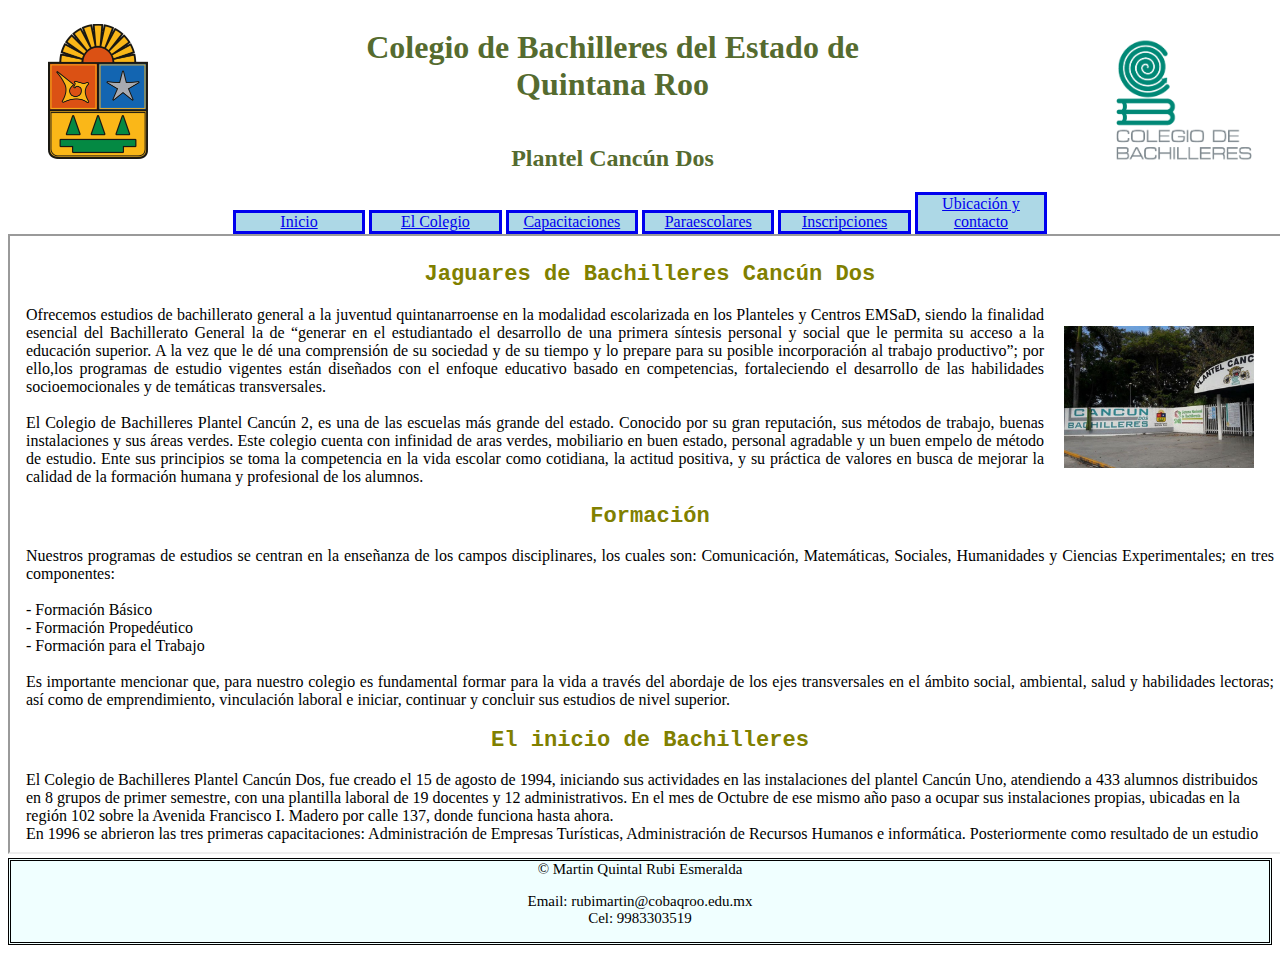
<file: index.html>
<!DOCTYPE html>
<html lang="es">
    <head>
    <title>Bachilleres Cancún Dos</title>
    <meta charset="utf-8">
    <link rel="icon" type="text/css" href="Imagenes/bachocancundos.PNG">  
    <link rel="stylesheet" href="Estilos/Index.css">
    </head>
    <body>
        <header>
            <figure id="logo1">
                <img src="Imagenes/QROOlogo.png" alt="Quintana Roo" width="100">
            </figure>
            <div id="titulotexto">
                <h1 id="titulo1">Colegio de Bachilleres del Estado de Quintana Roo</h1>
                <h2 id="titulo2">Plantel Cancún Dos</h2>
            </div>
            <figure id="logo2">
                   <img src="Imagenes/bachologo.png" alt="Bachilleres" width="170">
            </figure>
        </header>
        <nav id="barranav">
                <a class="menu" href="inicio.html" target="marco">Inicio</a>
                <a class="menu" href="elcolegio.html" target="marco">El Colegio</a>
                <a class="menu" href="capacitaciones.html" target="marco">Capacitaciones</a>
                <a class="menu" href="paraescolares.html" target="marco">Paraescolares</a>
                <a class="menu" href="inscripciones.html" target="marco">Inscripciones</a>
                <a class="menu" href="contacto.html" target="marco">Ubicación y contacto</a>
        </nav>
        <main>
            <iframe src="inicio.html" id="marco" name="marco"></iframe>
        </main>
     <footer id="pie">
        &copy; Martin Quintal Rubi Esmeralda
         <p>
             Email: rubimartin@cobaqroo.edu.mx <br>
             Cel: 9983303519
        </p>
    </footer>
</html>
</file>
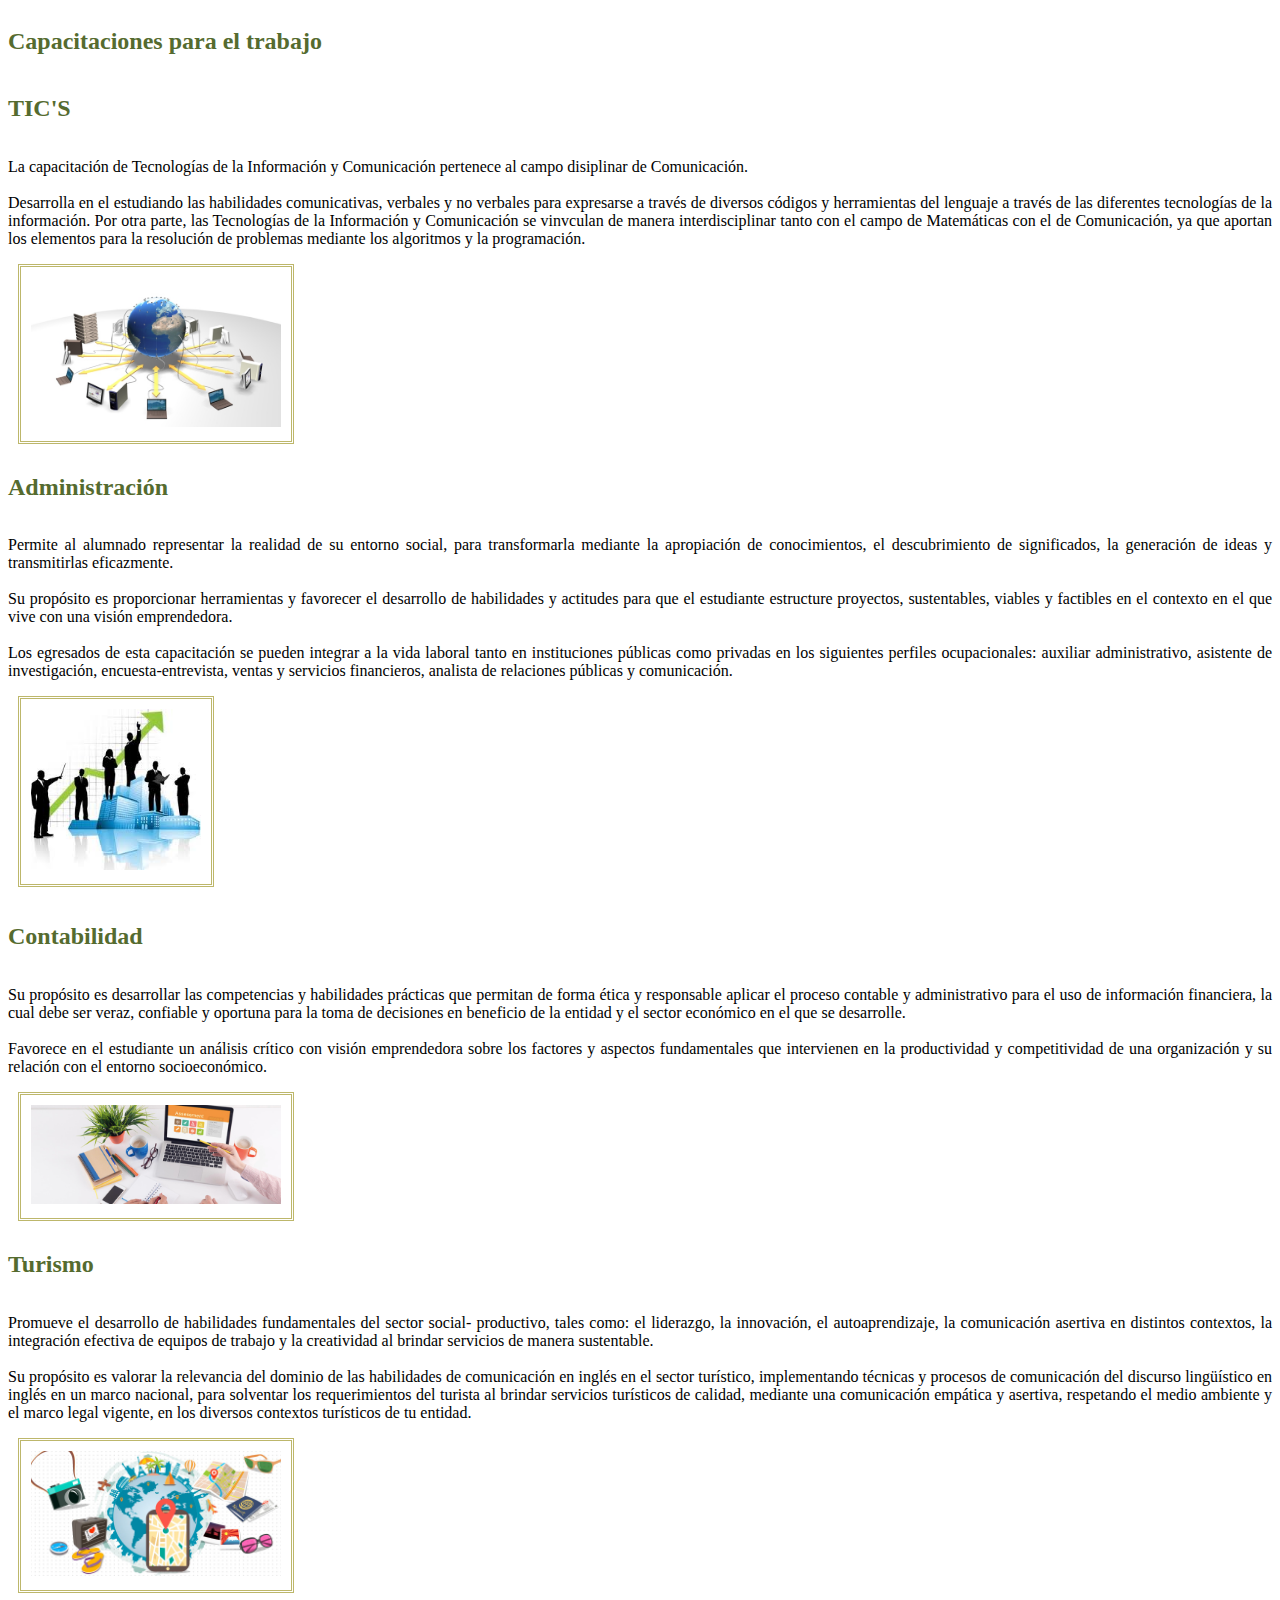
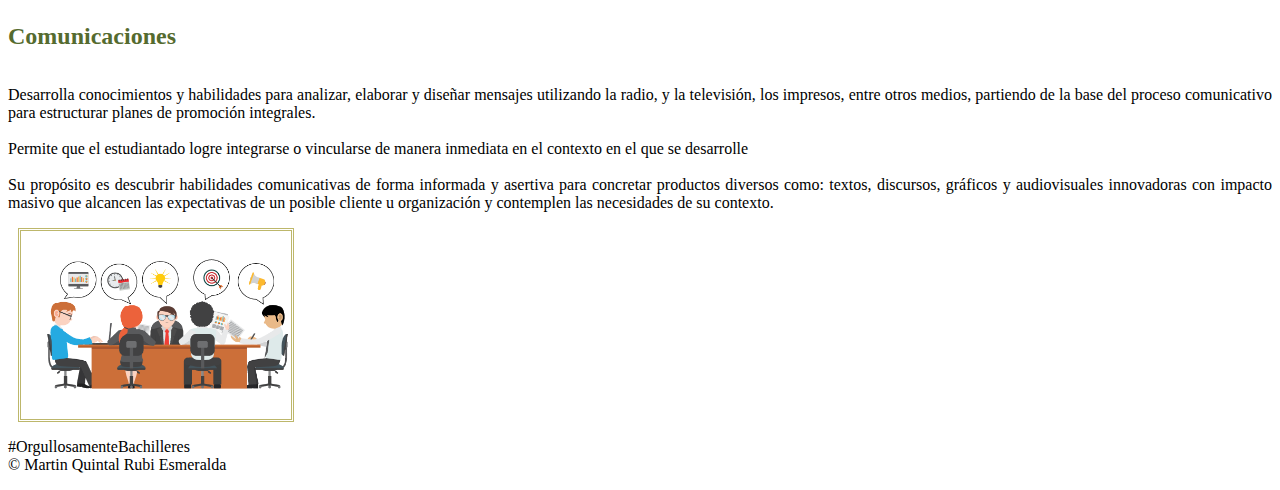
<file: capacitaciones.html>
<!DOCTYPE html>
<html lang="es">
    <head>
        <meta charset="utf-8">
        <link rel="stylesheet" href="Estilos/Capacitaciones.css">
    </head>
    <body>
        <header>
            <h2 id="titulo1">Capacitaciones para el trabajo</h2>
            <h2 id="titulo2">TIC'S</h2>
            <p id="parrafo1">
                La capacitación de Tecnologías de la Información y Comunicación pertenece al campo disiplinar de Comunicación. <br>
                <br>
                Desarrolla en el estudiando las habilidades comunicativas, verbales y no verbales para expresarse a través de diversos códigos y herramientas del lenguaje a través de las diferentes tecnologías de la información. Por otra parte, las Tecnologías de la Información y Comunicación se vinvculan de manera interdisciplinar tanto con el campo de Matemáticas con el de Comunicación, ya que aportan los elementos para la resolución de problemas mediante los algoritmos y la programación.
            </p>
            <figure id="img1">
                   <img src="Imagenes/TICS.jpg" alt="Capacitación en TIC'S" width="250">
            </figure>
            <h2 id="titulo3">Administración</h2>
            <p id="parrafo2">
                Permite al alumnado representar la realidad de su entorno social, para transformarla mediante la apropiación de conocimientos, el descubrimiento de significados, la generación de ideas y transmitirlas eficazmente.<br>
                <br>
                Su propósito es proporcionar herramientas y favorecer el desarrollo de habilidades y actitudes para que el estudiante estructure proyectos, sustentables, viables y factibles en el contexto en el que vive con una visión emprendedora.<br>
               <br> 
                Los egresados de esta capacitación se pueden integrar a la vida laboral tanto en instituciones públicas como privadas en los siguientes perfiles ocupacionales: auxiliar administrativo, asistente de investigación, encuesta-entrevista, ventas y servicios financieros, analista de relaciones públicas  y comunicación.
              <figure id="img2">
                   <img src="Imagenes/admin.jpg" alt="Capacitación en Admin" width="170">
            </figure>
            </p>
            <h2 id="titulo4">Contabilidad</h2>
            <p id="parrafo3">
                Su propósito es desarrollar las competencias y habilidades prácticas que permitan de forma ética y responsable aplicar el proceso contable y administrativo para el uso de información financiera, la cual debe ser veraz, confiable y oportuna para la toma de decisiones en beneficio de la entidad y el sector económico en el que se desarrolle.<br>
                <br>
                Favorece en el estudiante un análisis crítico con visión emprendedora sobre los factores y aspectos fundamentales que intervienen en la productividad y competitividad de una organización y su relación con el entorno socioeconómico.
            </p>
            <figure id="img3">
                   <img src="Imagenes/conta.jpg" alt="Capacitación en Conta" width="250">
            </figure>
             <h2 id="titulo5">Turismo</h2>
            <p id="parrafo3">
                Promueve el desarrollo de habilidades fundamentales del sector social- productivo, tales como: el liderazgo, la innovación, el autoaprendizaje, la comunicación asertiva en distintos contextos, la integración efectiva de equipos de trabajo y la creatividad al brindar servicios de manera sustentable.<br>
                <br>
                Su propósito es valorar la relevancia del dominio de las habilidades de comunicación en inglés en el sector turístico, implementando técnicas y procesos de comunicación del discurso lingüístico en inglés en un marco nacional, para solventar los requerimientos del turista al brindar servicios turísticos de calidad, mediante una comunicación empática y asertiva, respetando el medio ambiente y el marco legal vigente, en los diversos contextos turísticos de tu entidad.
            </p>
            <figure id="img4">
                   <img src="Imagenes/turismo.jpg" alt="Capacitación en Turismo" width="250">
            </figure>
            <h2 id="titulo6">Comunicaciones</h2>
            <p id="parrafo3">
                Desarrolla conocimientos y habilidades para analizar, elaborar y diseñar mensajes utilizando la radio, y la televisión, los impresos, entre otros medios, partiendo de la base del proceso comunicativo para estructurar planes de promoción integrales.<br>
                <br>
                Permite que el estudiantado logre integrarse o vincularse de manera inmediata en el contexto en el que se desarrolle<br>
                <br>
                Su propósito es descubrir habilidades comunicativas de forma informada y asertiva para concretar productos diversos como: textos, discursos, gráficos y audiovisuales innovadoras con impacto masivo que alcancen las expectativas de un posible cliente u organización y contemplen las necesidades de su contexto.
            </p>
            <figure id="img5">
                   <img src="Imagenes/Comunicacion.png" alt="Capacitación en Comunicación" width="270">
            </figure>
        </header>
    </body>
    <footer id="pie">
        <p>
            #OrgullosamenteBachilleres <br>
            &copy; Martin Quintal Rubi Esmeralda
        </p>
    </footer>
</html>
</file>
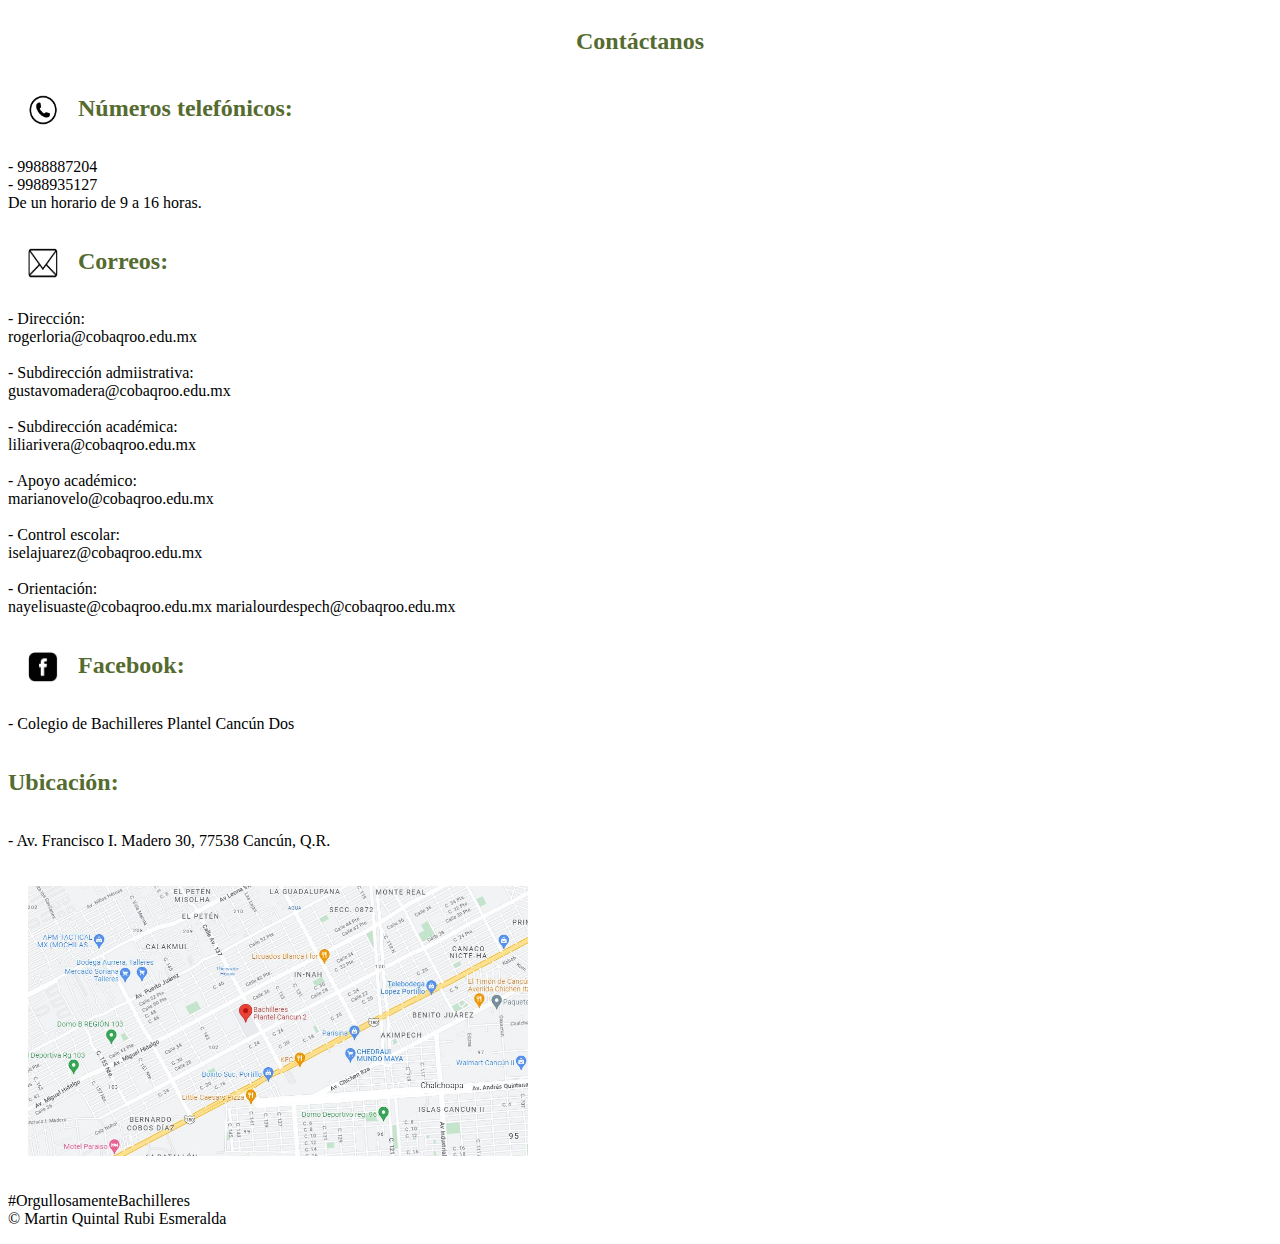
<file: contacto.html>
<!DOCTYPE html>
<html lang="es">
    <head>
        <meta charset="utf-8">
        <link rel="stylesheet" href="Estilos/Contacto.css">
    </head>
    <body>
        <header>
            <h2 id="titulo1">Contáctanos</h2>
            <figure id="img1">
                   <img src="Imagenes/cel.JPG" alt="Número celular" width="30" height="30">
            </figure>
            <h2 class="subtitulo">Números telefónicos:</h2>
            <p class="parrafo">
                - 9988887204<br>
                - 9988935127<br>
                De un horario de 9 a 16 horas.
            </p>
            <figure id="img2">
                   <img src="Imagenes/correo.jpg" alt="correos" width="30" height="30">
            </figure>
            <h2 class="subtitulo">Correos:</h2>
            <p class="parrafo">
                - Dirección:<br>
                rogerloria@cobaqroo.edu.mx<br>
                <br>
                - Subdirección admiistrativa:<br>
                gustavomadera@cobaqroo.edu.mx<br>
                <br>
                - Subdirección académica:<br>
                liliarivera@cobaqroo.edu.mx<br>
                <br>
                - Apoyo académico:<br>
                marianovelo@cobaqroo.edu.mx<br>
                <br>
                - Control escolar:<br>
                iselajuarez@cobaqroo.edu.mx<br>
                <br>
                - Orientación:<br>
                nayelisuaste@cobaqroo.edu.mx
                marialourdespech@cobaqroo.edu.mx
            </p>
            <figure id="img3">
                   <img src="Imagenes/face.JPG" alt="Facebook" width="30" height="30">
            </figure>
            <h2 class="subtitulo">Facebook:</h2>
            <p class="parrafo">
                - Colegio de Bachilleres Plantel Cancún Dos
            </p>
            <h2 class="subtitulo">Ubicación:</h2>
            <p class="parrafo">
                - Av. Francisco I. Madero 30, 77538 Cancún, Q.R.
            </p>
            <figure id="img4">
                   <img src="Imagenes/ubicacion.JPG" alt="Ubicacion" width="500" height="270">
            </figure>
        </header>
    </body>
    <footer id="pie">
        <p>
            #OrgullosamenteBachilleres <br>
            &copy; Martin Quintal Rubi Esmeralda
        </p>
    </footer>
</html>
</file>
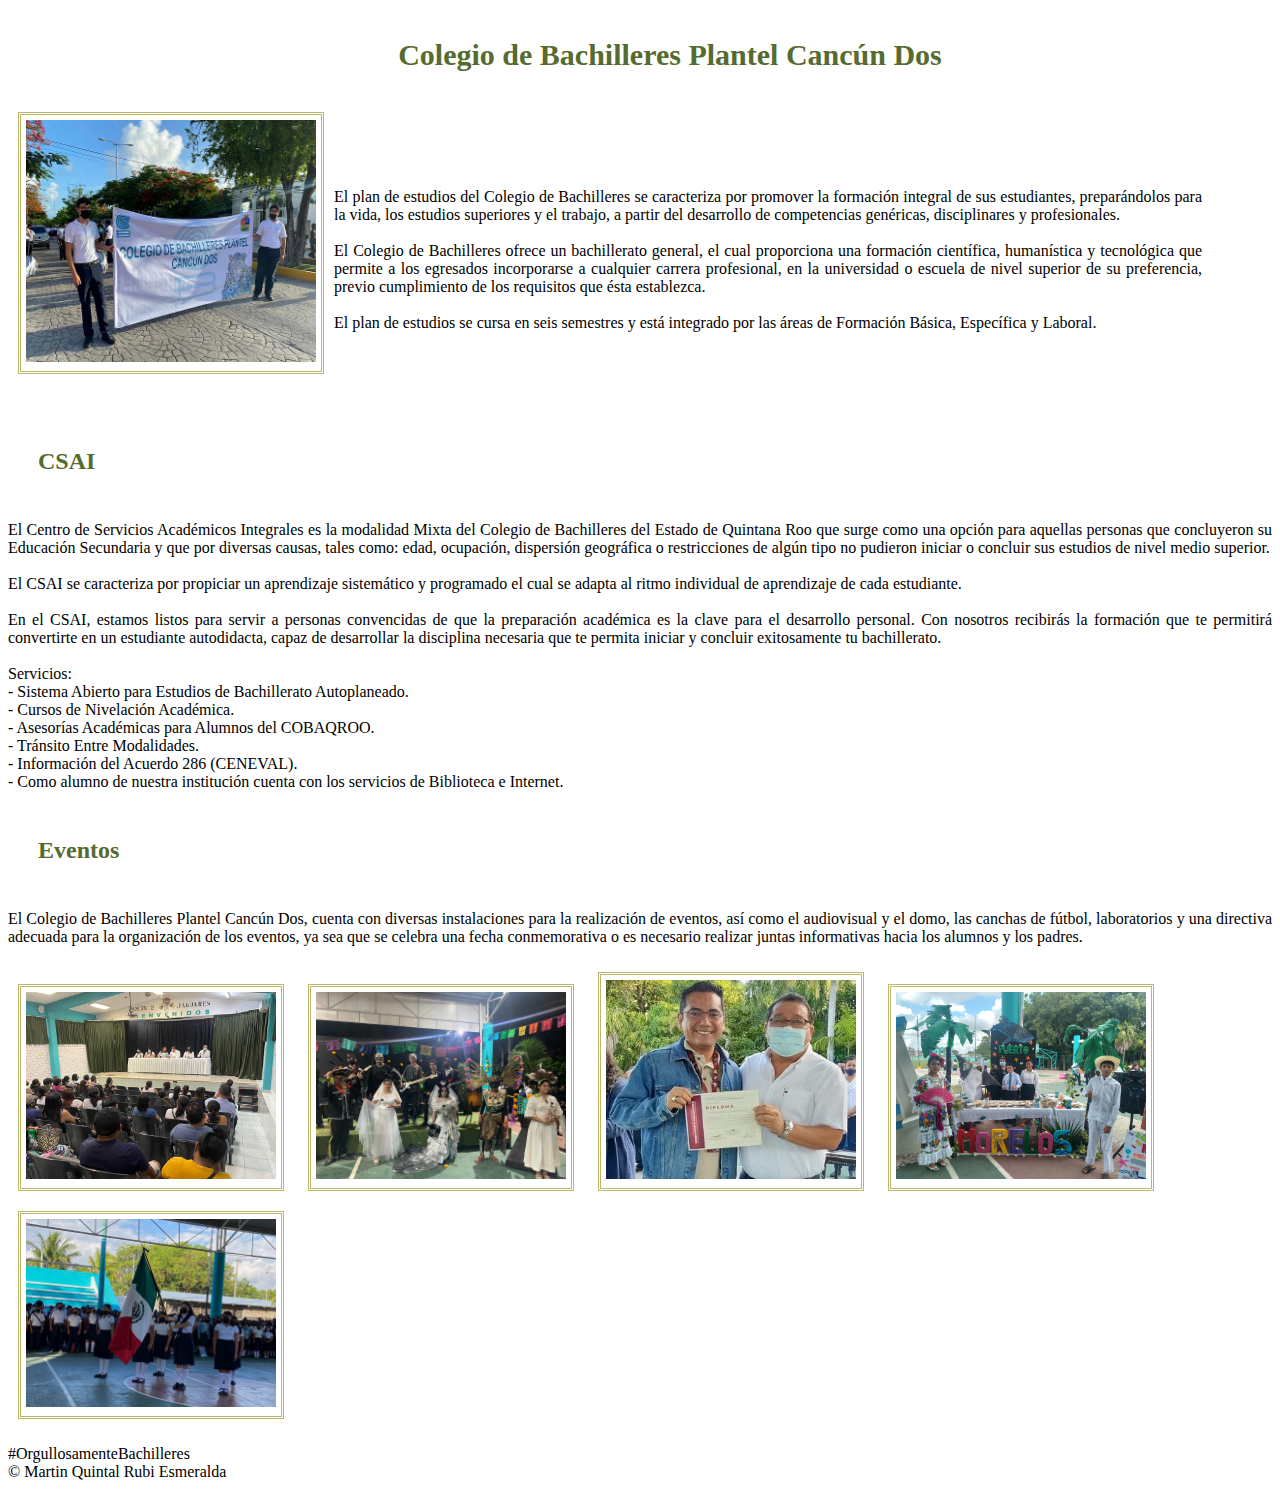
<file: elcolegio.html>
<!DOCTYPE html>
<html lang="es">
    <head>
        <meta charset="utf-8">
        <link rel="stylesheet" href="Estilos/Elcolegio.css">
    </head>
    <body>
        <header>
            <h2 id="titulo1">Colegio de Bachilleres Plantel Cancún Dos</h2>
            <figure id="img">
                   <img src="Imagenes/bachocartel.jpg" alt="cartel bacho" width="290">
            </figure>
            <p id="parrafo1">
                El plan de estudios del Colegio de Bachilleres se caracteriza por promover la formación integral de sus estudiantes, preparándolos para la vida, los estudios superiores y el trabajo, a partir del desarrollo de competencias genéricas, disciplinares y profesionales.<br>
                <br>
                El Colegio de Bachilleres ofrece un bachillerato general, el cual proporciona una formación científica, humanística y tecnológica que permite a los egresados incorporarse a cualquier carrera profesional, en la universidad o escuela de nivel superior de su preferencia, previo cumplimiento de los requisitos que ésta establezca.<br>
                <br>
                El plan de estudios se cursa en seis semestres y está integrado por las áreas de Formación Básica, Específica y Laboral.
            </p>
            <h2 id="titulo2">CSAI</h2>
            <p id="parrafo2">
                El Centro de Servicios Académicos Integrales es la modalidad Mixta del Colegio de Bachilleres del Estado de Quintana Roo que surge como una opción para aquellas personas que concluyeron su Educación Secundaria y que por diversas causas, tales como: edad, ocupación, dispersión geográfica o restricciones de algún tipo no pudieron iniciar o concluir sus estudios de nivel medio superior.<br>
                <br>
                El CSAI se caracteriza por propiciar un aprendizaje sistemático y programado el cual se adapta al ritmo individual de aprendizaje de cada estudiante.<br>
                <br>
                En el CSAI, estamos listos para servir a personas convencidas de que la preparación académica es la clave para el desarrollo personal. Con nosotros recibirás la formación que te permitirá convertirte en un estudiante autodidacta, capaz de desarrollar la disciplina necesaria que te permita iniciar y concluir exitosamente tu bachillerato.<br>
                <br>
                Servicios:<br>
                - Sistema Abierto para Estudios de Bachillerato Autoplaneado.<br>
                - Cursos de Nivelación Académica.<br>
                - Asesorías Académicas para Alumnos del COBAQROO.<br>
                - Tránsito Entre Modalidades.<br>
                - Información del Acuerdo 286 (CENEVAL).<br>
                - Como alumno de nuestra institución cuenta con los servicios de Biblioteca e Internet.
                
            </p>
            <h2 id="titulo3">Eventos</h2>
            <p id="parrafo3">
                El Colegio de Bachilleres Plantel Cancún Dos, cuenta con diversas instalaciones para la realización de eventos, así como el audiovisual y el domo, las canchas de fútbol, laboratorios y una directiva adecuada para la organización de los eventos, ya sea que se celebra una fecha conmemorativa o es necesario realizar juntas informativas hacia los alumnos y los padres.
            </p>
            <figure class="img1">
                   <img src="Imagenes/audiovisualbacho.jpg" alt="Audiovisual" width="250">
            </figure>
               <figure class="img1">
                   <img src="Imagenes/eventodiademuertos.jpg" alt="Día de muertos" width="250">
            </figure>
               <figure class="img1">
                   <img src="Imagenes/reconocimientos.jpg" alt="Entregas de reconocimientos" width="250">
            </figure>
               <figure class="img1">
                   <img src="Imagenes/municipiosevento.jpg" alt="Eventos puestos" width="250">
            </figure>
            <figure class="img1">
                   <img src="Imagenes/escoltabacho.jpg" alt="Homenajes" width="250">
            </figure>
        </header>
    </body>
    <footer id="pie">
        <p>
            #OrgullosamenteBachilleres <br>
            &copy; Martin Quintal Rubi Esmeralda
        </p>
    </footer>
</html>
</file>
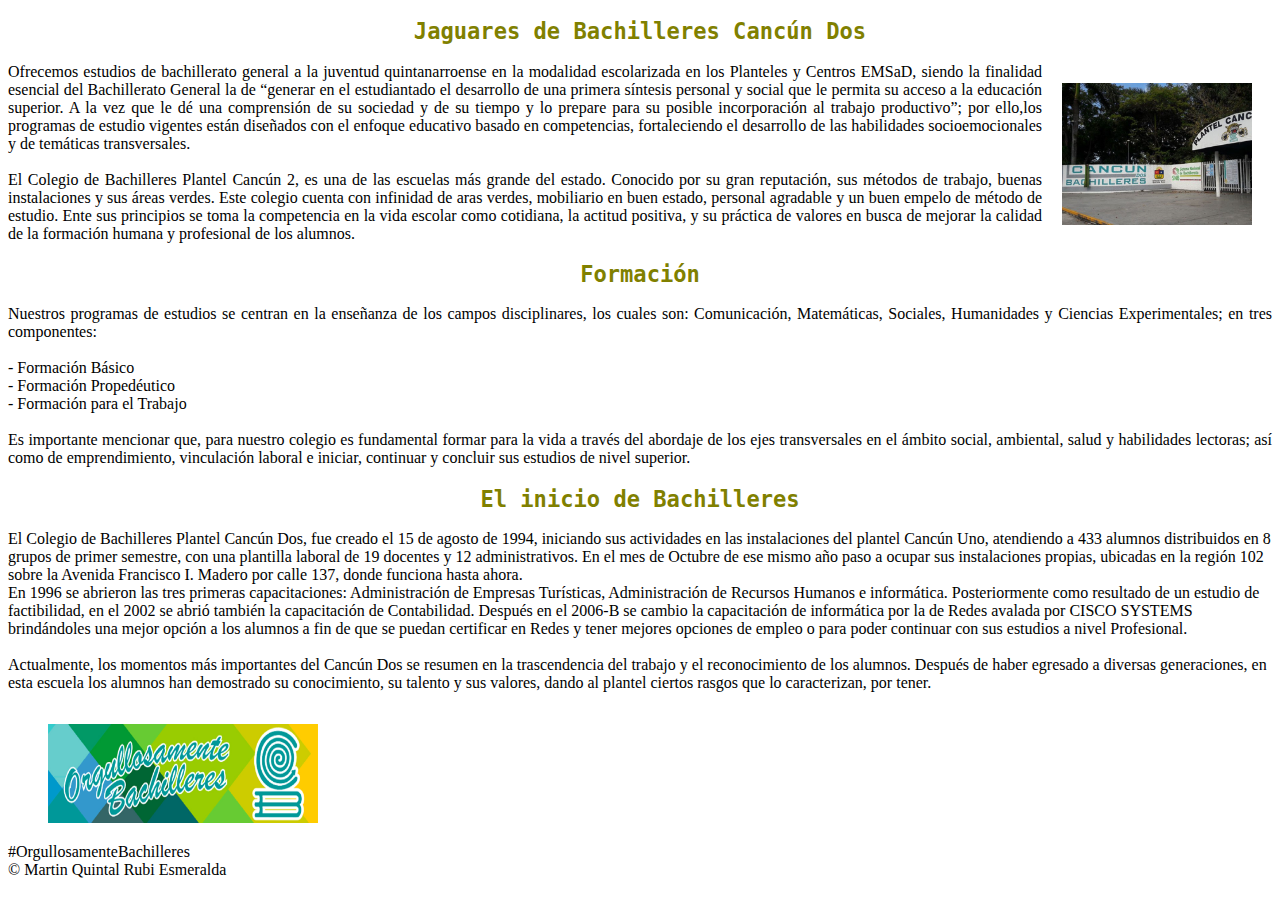
<file: inicio.html>
<!DOCTYPE html>
<html lang="es">
    <head>
        <meta charset="utf-8">
        <link rel="stylesheet" href="Estilos/Inicio.css">
    </head>
    <body>
        <header>
            <h2 id="titulo">Jaguares de Bachilleres Cancún Dos</h2>
            <figure id="img2">
                   <img src="Imagenes/bachoescuela.jpg" alt="Escuela" width="190">
            </figure>
            <p id="parrafo1">
                Ofrecemos estudios de bachillerato general a la juventud quintanarroense en la modalidad escolarizada en los Planteles y Centros EMSaD, siendo la finalidad esencial del Bachillerato General la de “generar en el estudiantado el desarrollo de una primera síntesis personal y social que le permita su acceso a la educación superior. A la vez que le dé una comprensión de su sociedad y de su tiempo y lo prepare para su posible incorporación al trabajo productivo”; por ello,los programas de estudio vigentes están diseñados con el enfoque educativo basado en competencias, fortaleciendo el desarrollo de las habilidades socioemocionales y de temáticas transversales.<br>
                <br>
                El Colegio de Bachilleres Plantel Cancún 2, es una de las escuelas más grande del estado. Conocido por su gran reputación, sus métodos de trabajo, buenas instalaciones y sus áreas verdes. Este colegio cuenta con infinidad de aras verdes, mobiliario en buen estado, personal agradable y un buen empelo de método de estudio. Ente sus principios se toma la competencia en la vida escolar como cotidiana, la actitud positiva, y su práctica de valores en busca de mejorar la calidad de la formación humana y profesional de los alumnos.
            </p>
            <h2 id="titulo2">Formación</h2>
            <p id="parrafo2">
                Nuestros programas de estudios se centran en la enseñanza de los campos disciplinares, los cuales son: Comunicación, Matemáticas, Sociales, Humanidades y Ciencias Experimentales; en tres componentes:<br>
                <br>
                - Formación Básico<br>
                - Formación Propedéutico<br>
                - Formación para el Trabajo<br>
                <br>
                Es importante mencionar que, para nuestro colegio es fundamental formar para la vida a través del abordaje de los ejes transversales en el ámbito social, ambiental, salud y habilidades lectoras; así como de emprendimiento, vinculación laboral e iniciar, continuar y concluir sus estudios de nivel superior.
            </p>
            <h2 id="titulo3">El inicio de Bachilleres</h2>
            <p>
              El Colegio de Bachilleres Plantel Cancún Dos, fue creado el 15 de agosto de 1994, iniciando sus actividades en las instalaciones del plantel Cancún Uno, atendiendo a 433 alumnos distribuidos en 8 grupos de primer semestre, con una plantilla laboral de 19 docentes y 12 administrativos. En el mes de Octubre de ese mismo año paso a ocupar sus instalaciones propias, ubicadas en la región 102 sobre la Avenida Francisco I. Madero por calle 137, donde funciona hasta ahora.<br>
              En 1996 se abrieron las tres primeras capacitaciones: Administración de Empresas Turísticas, Administración de Recursos Humanos e informática. Posteriormente como resultado de un estudio de factibilidad, en el 2002 se abrió también la capacitación de Contabilidad. Después en el 2006-B se cambio la capacitación de informática por la de Redes avalada por CISCO SYSTEMS brindándoles una mejor opción a los alumnos a fin de que se puedan certificar en Redes y tener mejores opciones de empleo o para poder continuar con sus estudios a nivel Profesional.<br>
              <br>
              Actualmente, los momentos más importantes del Cancún Dos se resumen en la trascendencia del trabajo y el reconocimiento de los alumnos. Después de haber egresado a diversas generaciones, en esta escuela los alumnos han demostrado su conocimiento, su talento y sus valores, dando al plantel ciertos rasgos que lo caracterizan, por tener.

            </p>
            <figure id="img1">
                   <img src="Imagenes/orgullosamentebacho.jpg" alt="Orgullosamente bacho" width="270">
            </figure>
        </header>
    </body>
    <footer id="pie">
        <p>
            #OrgullosamenteBachilleres <br>
            &copy; Martin Quintal Rubi Esmeralda
        </p>
    </footer>
</html>
</file>
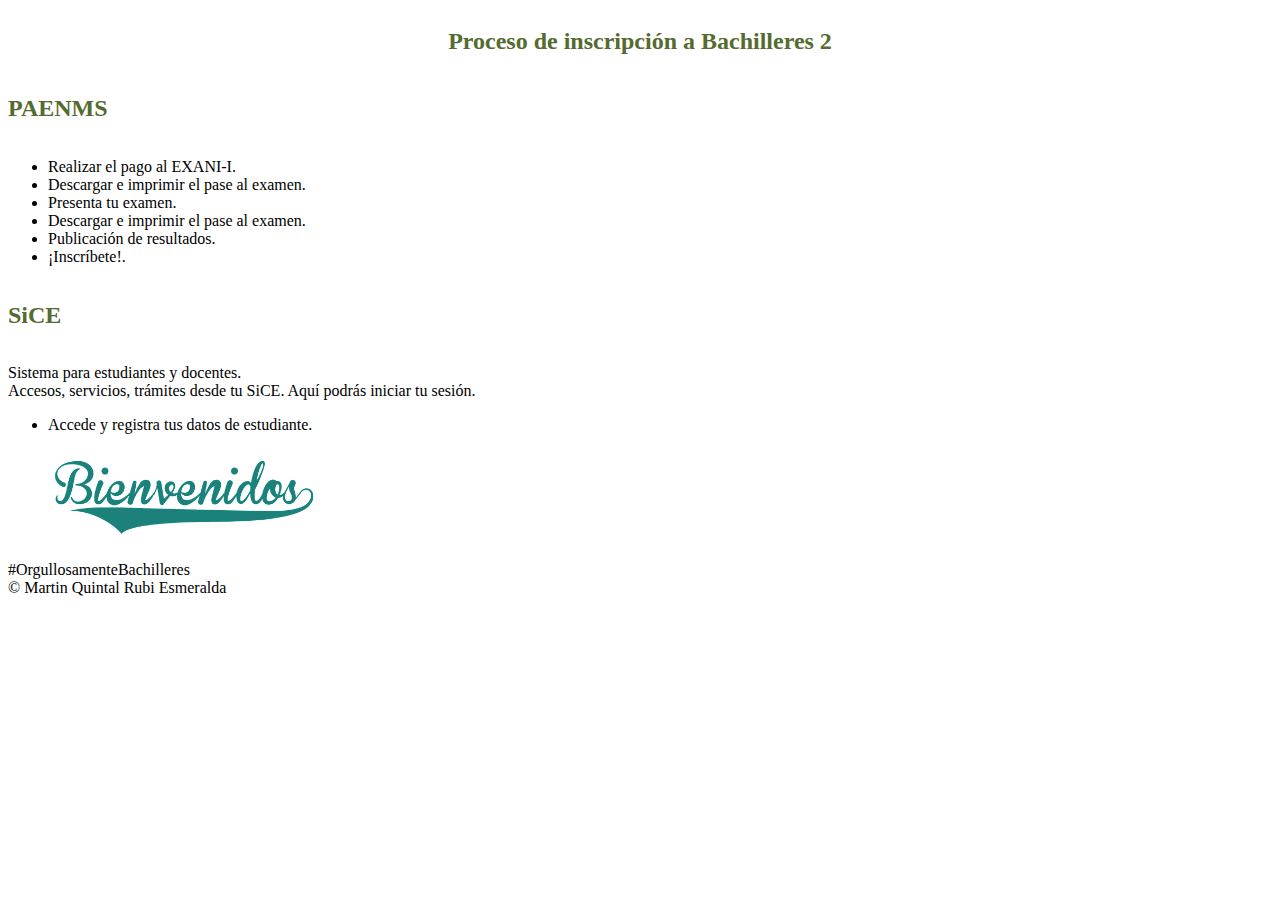
<file: inscripciones.html>
<!DOCTYPE html>
<html lang="es">
    <head>
        <meta charset="utf-8">
        <link rel="stylesheet" href="Estilos/Inscripciones.css">
    </head>
    <body>
        <header>
            <h2 id="titulo1">Proceso de inscripción a Bachilleres 2</h2>
            <h2 class="subtitulo">PAENMS</h2>
            <ul class="parrafo">
                <li>Realizar el pago al EXANI-I.</li>
                <li>Descargar e imprimir el pase al examen.</li>
                <li>Presenta tu examen.</li>          
                <li>Descargar e imprimir el pase al examen.</li>
                <li>Publicación de resultados.</li>
                <li>¡Inscríbete!.</li>
            </ul>
            <h2 class="subtitulo">SiCE</h2>
            <p class="parrafo">
              Sistema para estudiantes y docentes.<br>
              Accesos, servicios, trámites desde tu SiCE. Aquí podrás iniciar tu sesión.
            </p>
            <ul>
                <li>Accede y registra tus datos de estudiante.</li>
            </ul>
            <figure id="img1">
                   <img src="Imagenes/Bienvenido.png" alt="paraescolar de pintura" width="270">
            </figure>
        </header>
    </body>
    <footer id="pie">
        <p>
            #OrgullosamenteBachilleres <br>
            &copy; Martin Quintal Rubi Esmeralda
        </p>
    </footer>
</html>
</file>
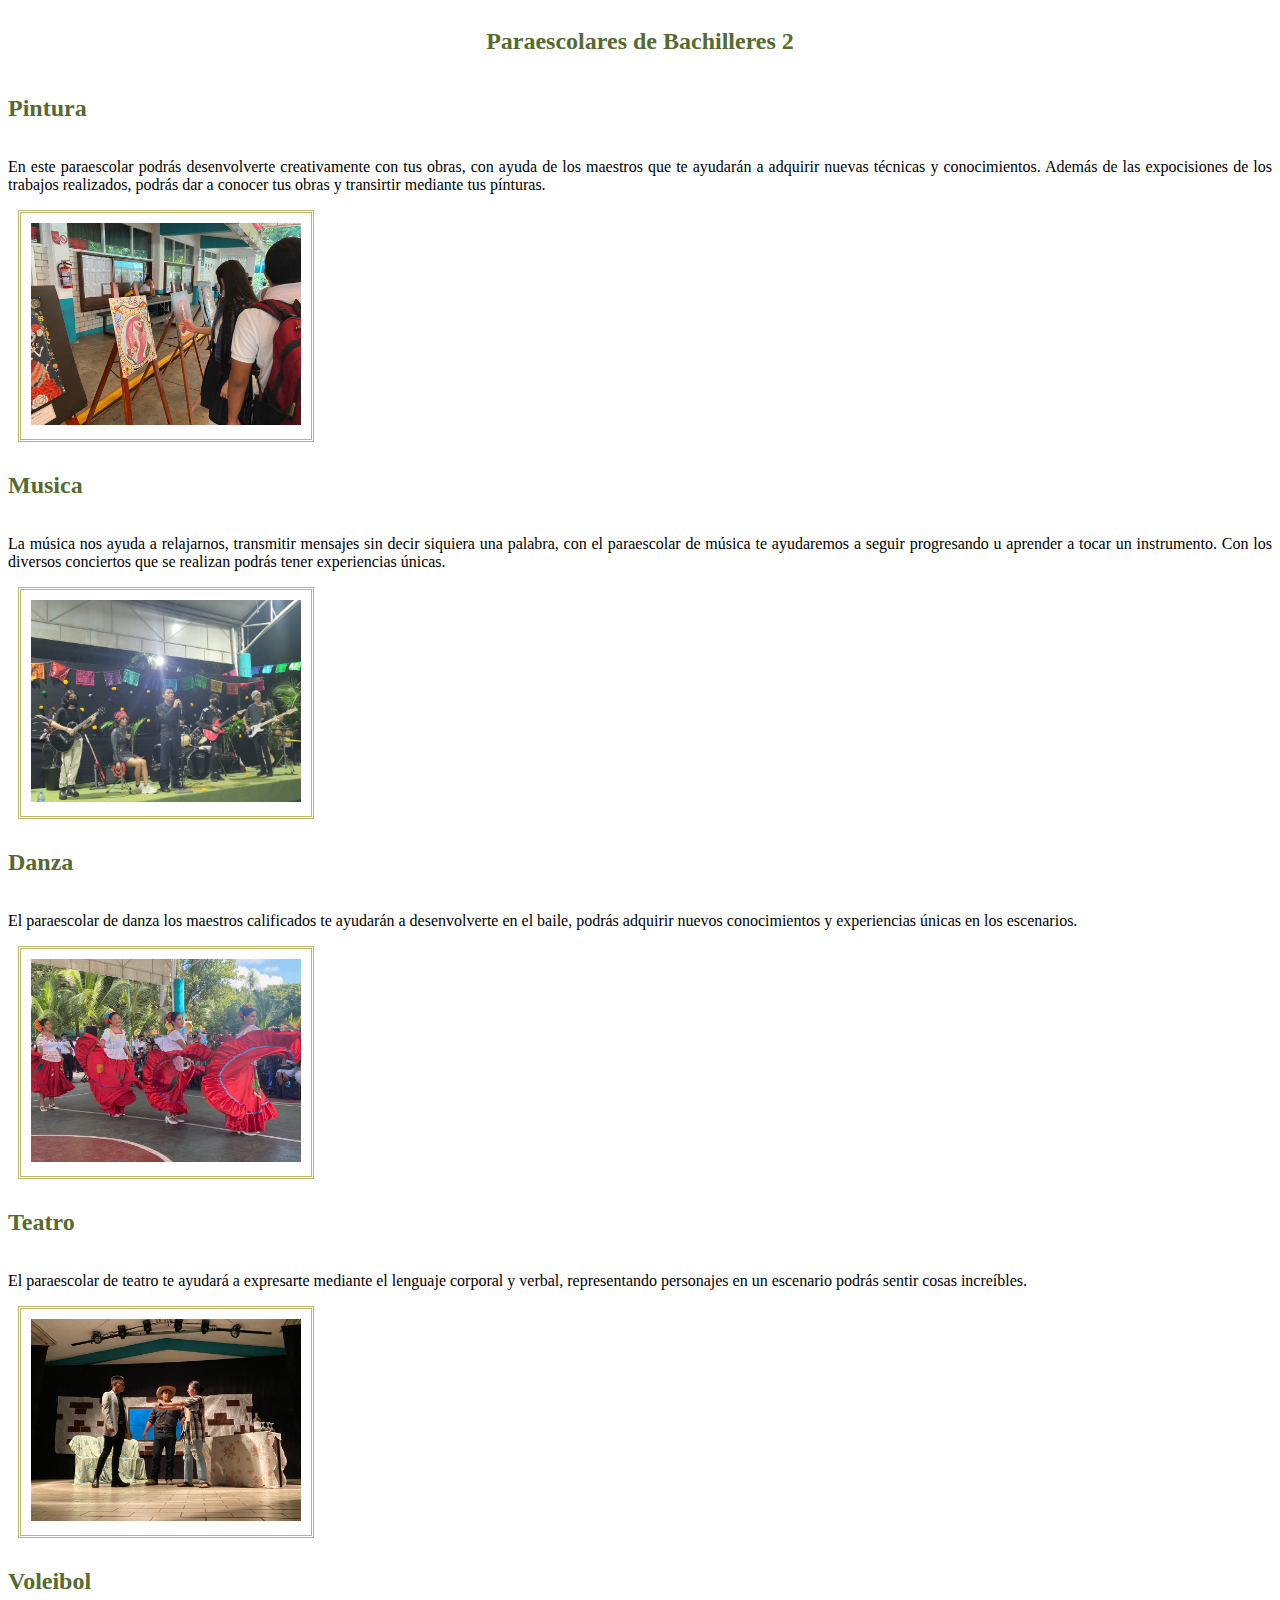
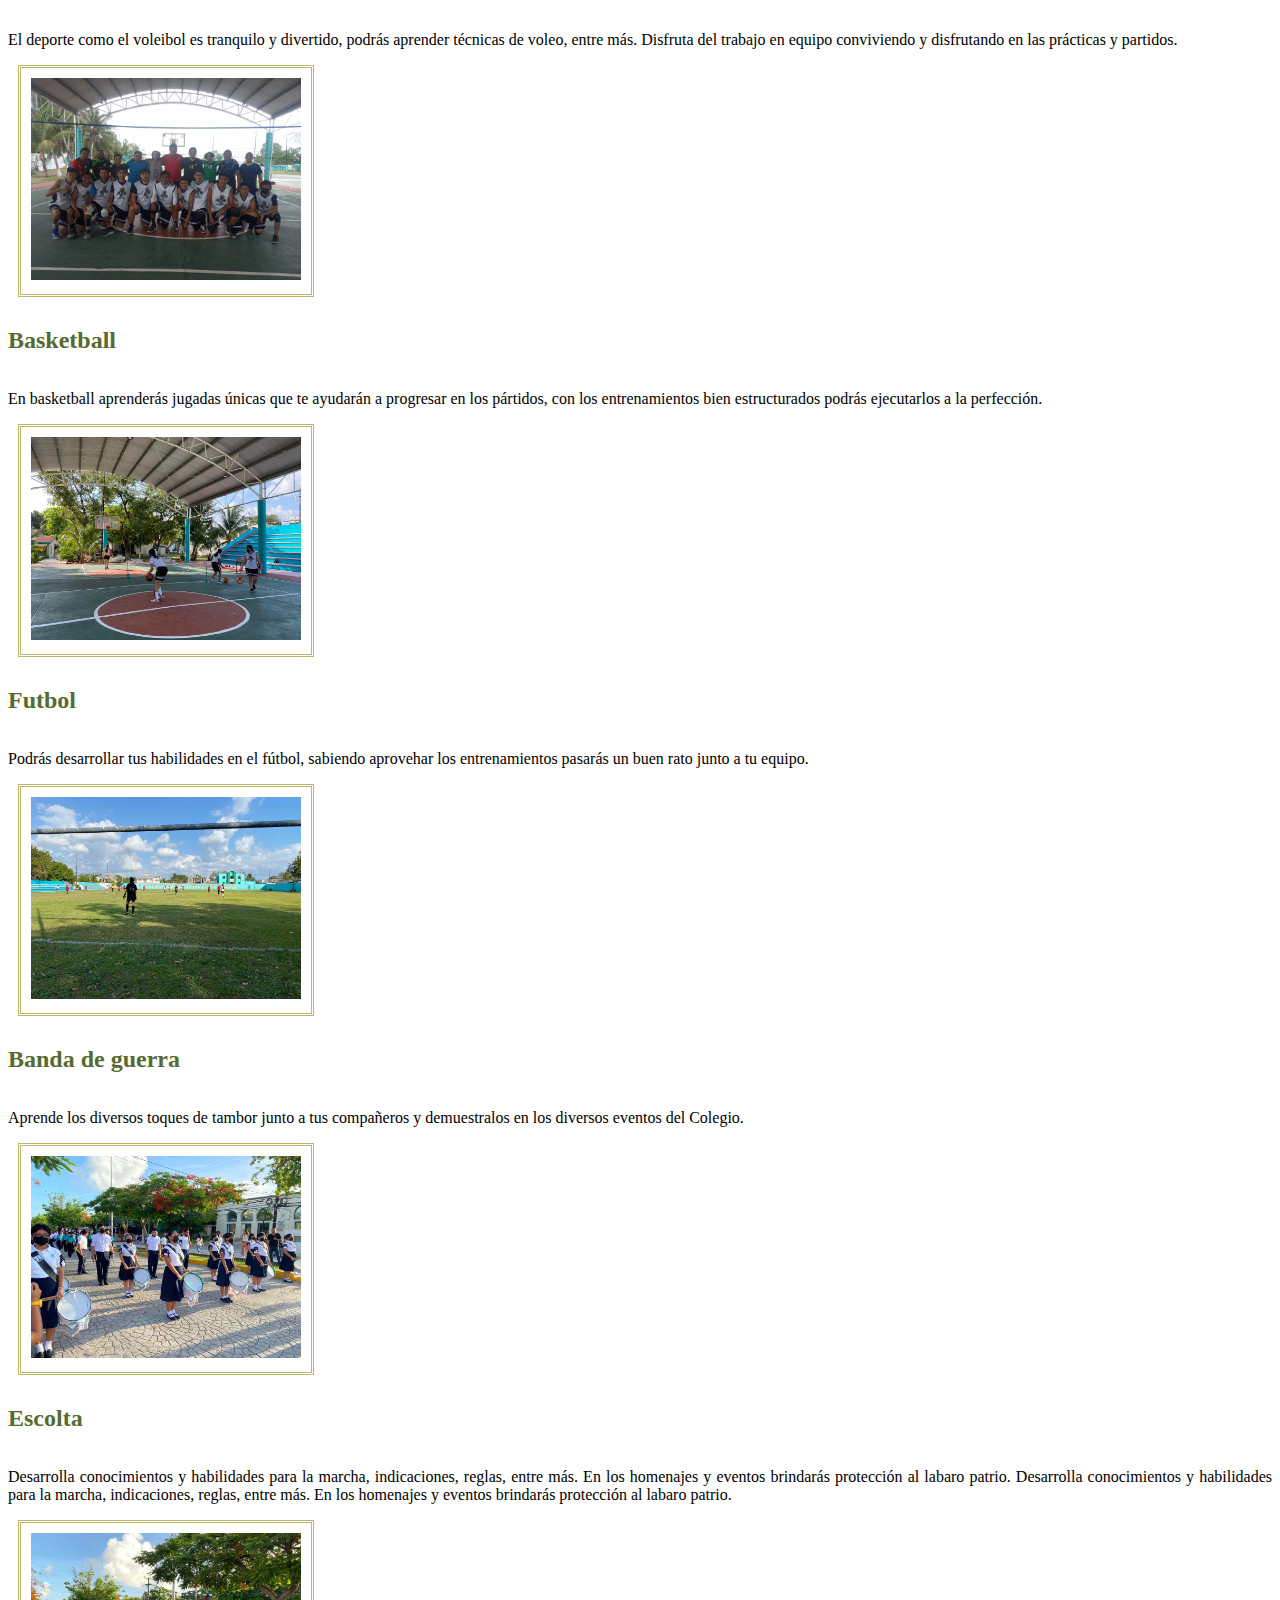
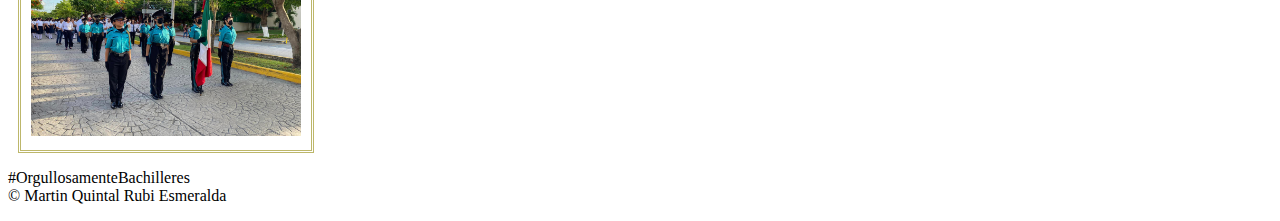
<file: paraescolares.html>
<!DOCTYPE html>
<html lang="es">
    <head>
        <meta charset="utf-8">
        <link rel="stylesheet" href="Estilos/Paraescolares.css">
    </head>
    <body>
        <header>
            <h2 id="titulo1">Paraescolares de Bachilleres 2</h2>
            <h2 class="subtitulo">Pintura</h2>
            <p class="parrafo">
                En este paraescolar podrás desenvolverte creativamente con tus obras, con ayuda de los maestros que te ayudarán a adquirir nuevas técnicas y conocimientos. Además de las expocisiones de los trabajos realizados, podrás dar a conocer tus obras y transirtir mediante tus pínturas.
            </p>
            <figure id="img1">
                   <img src="Imagenes/pintura.jpg" alt="paraescolar de pintura" width="270">
            </figure>
            <h2 class="subtitulo">Musica</h2>
            <p class="parrafo">
                La música nos ayuda a relajarnos, transmitir mensajes sin decir siquiera una palabra, con el paraescolar de música te ayudaremos a seguir progresando u aprender a tocar un instrumento. Con los diversos conciertos que se realizan podrás tener experiencias únicas.
            </p>
              <figure id="img2">
                   <img src="Imagenes/paraescolarmusica.jpg" alt="paraescolar de musica" width="270">
            </figure>
            <h2 class="subtitulo">Danza</h2>
            <p class="parrafo">
               El paraescolar de danza los maestros calificados te ayudarán a desenvolverte en el baile, podrás adquirir nuevos conocimientos y experiencias únicas en los escenarios. 
            </p>
            <figure id="img2">
                   <img src="Imagenes/danza.jpg" alt="paraescolar de danza" width="270">
            </figure>
             <h2 class="subtitulo">Teatro</h2>
            <p class="parrafo">
               El paraescolar de teatro te ayudará a expresarte mediante el lenguaje corporal y verbal, representando personajes en un escenario podrás sentir cosas increíbles.
            </p>
            <figure id="img3">
                   <img src="Imagenes/teatro.jpg" alt="paraescolar de teatro" width="270">
            </figure>
            <h2 class="subtitulo">Voleibol</h2>
            <p class="parrafo">
                El deporte como el voleibol es tranquilo y divertido, podrás aprender técnicas de voleo, entre más. Disfruta del trabajo en equipo conviviendo y disfrutando en las prácticas y partidos.
            </p>
            <figure id="img4">
                   <img src="Imagenes/voleibol.jpg" alt="paraescolar de voleibol" width="270">
            </figure>
              <h2 class="subtitulo">Basketball</h2>
            <p class="parrafo">
               En basketball aprenderás jugadas únicas que te ayudarán a progresar en los pártidos, con los entrenamientos bien estructurados podrás ejecutarlos a la perfección.
            </p>
            <figure id="img5">
                   <img src="Imagenes/basket.jpg" alt="paraescolar de basketball" width="270">
            </figure>
              <h2 class="subtitulo">Futbol</h2>
            <p class="parrafo">
                Podrás desarrollar tus habilidades en el fútbol, sabiendo aprovehar los entrenamientos pasarás un buen rato junto a tu equipo.
            </p>
            <figure id="img6">
                   <img src="Imagenes/futbol.jpg" alt="paraescolar de futbol" width="270">
            </figure>
              <h2 class="subtitulo">Banda de guerra</h2>
            <p class="parrafo">
                Aprende los diversos toques de tambor junto a tus compañeros y demuestralos en los diversos eventos del Colegio.
            </p>
            <figure id="img7">
                   <img src="Imagenes/bandadeguerra.jpg" alt="paraescolar de banda de guerra" width="270">
            </figure>
              <h2 class="subtitulo">Escolta</h2>
            <p class="parrafo">
                Desarrolla conocimientos y habilidades para la marcha, indicaciones, reglas, entre más. En los homenajes y eventos brindarás protección al labaro patrio.
                Desarrolla conocimientos y habilidades para la marcha, indicaciones, reglas, entre más. En los homenajes y eventos brindarás protección al labaro patrio.
            </p>
            <figure id="img8">
                   <img src="Imagenes/escolta.jpg" alt="paraescolar de escolta" width="270">
            </figure>
        </header>
    </body>
    <footer id="pie">
        <p>
            #OrgullosamenteBachilleres <br>
            &copy; Martin Quintal Rubi Esmeralda
        </p>
    </footer>
</html>
</file>
<file: Estilos/Index.css>
#logo1{
    display: inline-block;
    width: 6.5%;
    float: left;
}
#logo2{
    display: inline-block;
    width: 10%;
}
#titulo1{
    display: inline-block;
    width: 70%;
    color: darkolivegreen;
}
#titulo2{
    display: inline-block;
    width: 50%;
    color: darkolivegreen;
}
#titulotexto{
    display: inline-block;
    width: 70%;
    text-align: center;
}
#barranav{
    clear: both;
    text-align: center;
}
.menu{
    display: inline-block;
    width: 10%;
    background-color: lightblue;
    border: solid;
    text-align: center;
}
#marco{
    width: 100%;
    height: 600px;
    padding: 8px;
}
#pie{
    border: double;
    background-color:azure;
    text-align: center;
    font-size: 15px;
}
</file>
<file: Estilos/Capacitaciones.css>
#titulo1{
    display: inline-block;
    width: 70%;
    color: darkolivegreen;
}
#titulo2{
    display: inline-block;
    width: 50%;
    color: darkolivegreen;
}
#titulo3{
    display: inline-block;
    width: 50%;
    color: darkolivegreen;
}
#titulo4{
    display: inline-block;
    width: 50%;
    color: darkolivegreen;
}
#titulo5{
    display: inline-block;
    width: 50%;
    color: darkolivegreen;
}
#titulo5{
    display: inline-block;
    width: 50%;
    color: darkolivegreen;
}
#titulo6{
    display: inline-block;
    width: 50%;
    color: darkolivegreen;
}
#parrafo1{
    text-align:justify;
}
#parrafo2{
    text-align: justify;
}
#parrafo3{
    text-align: justify;
}
#marco{
    width: 100%;
    height: 600px;
    padding: 8px;
}
#img1{
    padding: 10px;
    margin: 10px;
    width: 250px;
    border-style: double;
    border-color: darkkhaki;
}
#img2{
    padding: 10px;
    margin: 10px;
    width: 170px;
    border-style: double;
    border-color: darkkhaki;
}
#img3{
    padding: 10px;
    margin: 10px;
    width: 250px;
    border-style: double;
    border-color: darkkhaki;
}
#img4{
    
    padding: 10px;
    margin: 10px;
    width: 250px;
    border-style: double;
    border-color: darkkhaki;
}
#img5{
    padding: 10px;
    margin: 10px;
    width: 250px;
    border-style: double;
    border-color: darkkhaki;
}
}
#pie{
    text-align: left;
    clear: both;
}
</file>
<file: Estilos/Contacto.css>
#titulo1{
    display: inline-block;
    width: 100%;
    color: darkolivegreen;  
    text-align: center;
}
.subtitulo{
    display: inline-block;
    width: 50%;
    color: darkolivegreen;
}
#img1{
    padding: 10px;
    margin: 10px;
    width: 30px;
    height: 30px;
    float: left;
}
#img2{
    padding: 10px;
    margin: 10px;
    width: 30px;
    height: 30px;
    float: left;
}
#img3{
    padding: 10px;
    margin: 10px;
    width: 30px;
    height: 30px;
    float: left;
}
#img4{
    padding: 10px;
    margin: 10px;
    width: 500px;
    height: 270px;
    clear: both;
    display: inline-block;
}
</file>
<file: Estilos/Elcolegio.css>
#titulo1{
    display: inline-block;
    width: 100%;
    color: darkolivegreen;
    text-align: center;
    margin: 30px;
    font-size: 30px;
}
#titulo2{
    display: inline-block;
    width: 50%;
    color: darkolivegreen;
    margin: 30px;
}
#titulo3{
    display: inline-block;
    width: 50%;
    color: darkolivegreen;
    margin: 30px;
}
#parrafo1{
    text-align:justify;
    padding: 70px;
}
#parrafo2{
    text-align: justify;
}
#parrafo3{
    text-align: justify;
}
#marco{
    width: 100%;
    height: 600px;
    padding: 8px;
}
#img{
    padding: 5px;
    margin: 10px;
    width: 290px;
    clear: both;
    border-style: double;
    border-color: darkkhaki; 
    float: left;
}
.img1{
    display: inline-block;
    padding: 5px;
    margin: 10px;
    width: 250px;
    clear: both;
    border-style: double;
    border-color: darkkhaki;
}
#pie{
    text-align: left;
    clear: both;
}
</file>
<file: Estilos/Inicio.css>
#titulo{
    text-align: center;
    font-family:monospace;
    color: olive;
    font-size: 170%
}
#titulo2{
    text-align: center;
    font-family:monospace;
    color: olive;
    font-size: 170%
}
#titulo3{
    text-align: center;
    font-family:monospace;
    color: olive;
    font-size: 170%
}
#parrafo1{
    text-align:justify;
}
#parrafo2{
    text-align: justify;
}
#img1{
    float: left;
}
#img2{
    float:right;
    display: inline-block;
    margin: 20px;
    clear: both;
}
#pie{
    text-align: left;
    clear: both;
}
</file>
<file: Estilos/Inscripciones.css>
#titulo1{
    display: inline-block;
    width: 100%;
    color: darkolivegreen;  
    text-align: center;
}
.subtitulo{
    display: inline-block;
    width: 50%;
    color: darkolivegreen;
</file>
<file: Estilos/Paraescolares.css>
#titulo1{
    display: inline-block;
    width: 100%;
    color: darkolivegreen;  
    text-align: center;
}
.subtitulo{
    display: inline-block;
    width: 50%;
    color: darkolivegreen;
}
.parrafo{
    text-align:justify;
    font-size: 16px;
}
#marco{
    width: 100%;
    height: 600px;
    padding: 8px;
}
#img1{
    padding: 10px;
    margin: 10px;
    width: 270px;
    border-style: double;
    border-color: darkkhaki;
}
#img2{
    padding: 10px;
    margin: 10px;
    width: 270px;
    border-style: double;
    border-color: darkkhaki;
}
#img3{
    padding: 10px;
    margin: 10px;
    width: 270px;
    border-style: double;
    border-color: darkkhaki;
}
#img4{
    
    padding: 10px;
    margin: 10px;
    width: 270px;
    border-style: double;
    border-color: darkkhaki;
}
#img5{
    padding: 10px;
    margin: 10px;
    width: 270px;
    border-style: double;
    border-color: darkkhaki;
}
#img6{
    padding: 10px;
    margin: 10px;
    width: 270px;
    border-style: double;
    border-color: darkkhaki;
}
#img7{
    padding: 10px;
    margin: 10px;
    width: 270px;
    border-style: double;
    border-color: darkkhaki;
}
#img8{
    padding: 10px;
    margin: 10px;
    width: 270px;
    border-style: double;
    border-color: darkkhaki;
}
#pie{
    text-align: left;
    clear: both;
}
</file>
